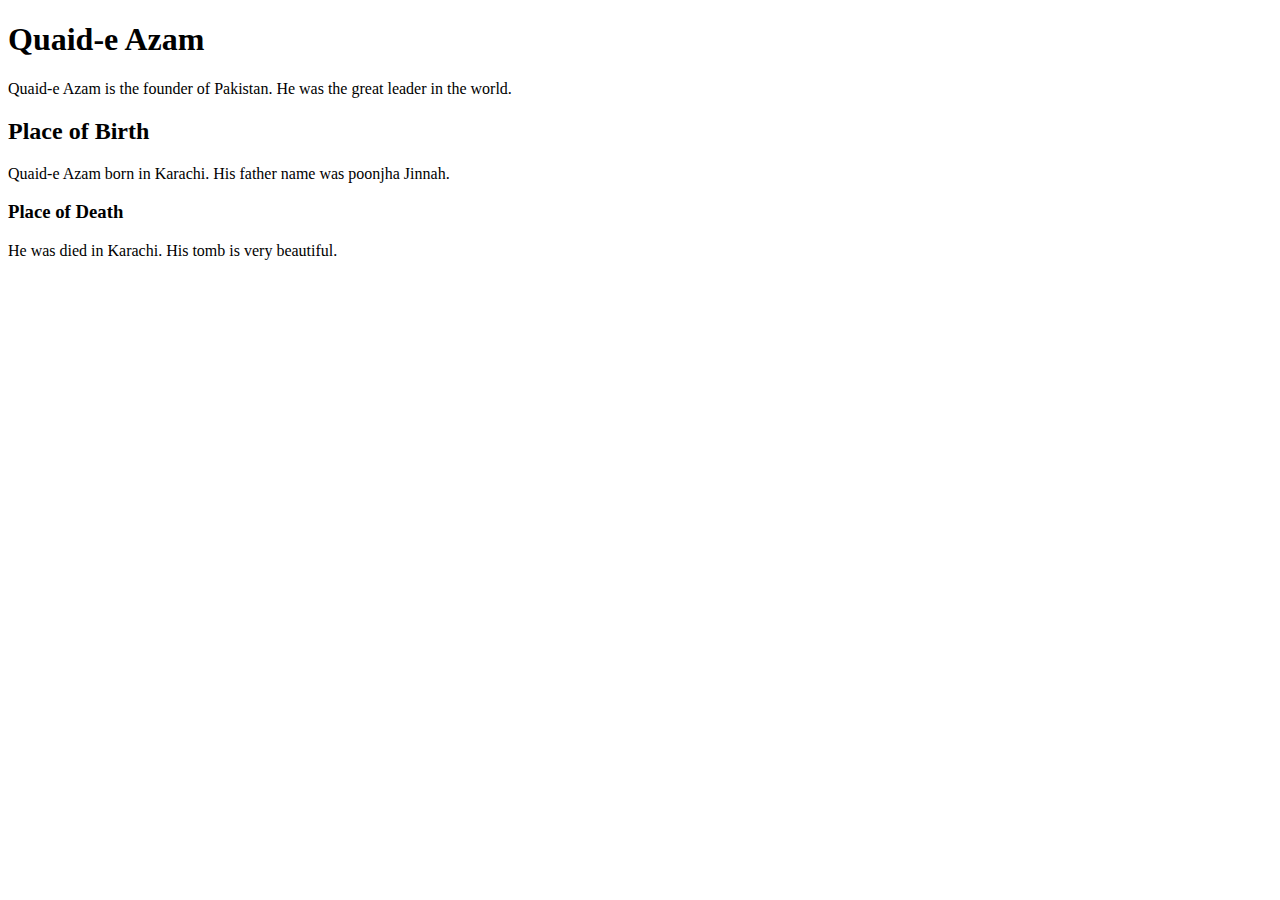
<file: Chapter 01/index.html>
<!DOCTYPE html>
<html>
<head>
    <title> Assignment 01 </title>
</head>
<body>
    
    <h1> Quaid-e Azam </h1>
        <p> Quaid-e Azam is the founder of Pakistan. He was the great leader in the world. </p>
    <h2> Place of Birth </h2>
        <p> Quaid-e Azam born in Karachi. His father name was poonjha Jinnah. </P>
    <h3> Place of Death </h3>
        <p> He was died in Karachi. His tomb is very beautiful. </p>

 </body>
 </html>
</file>
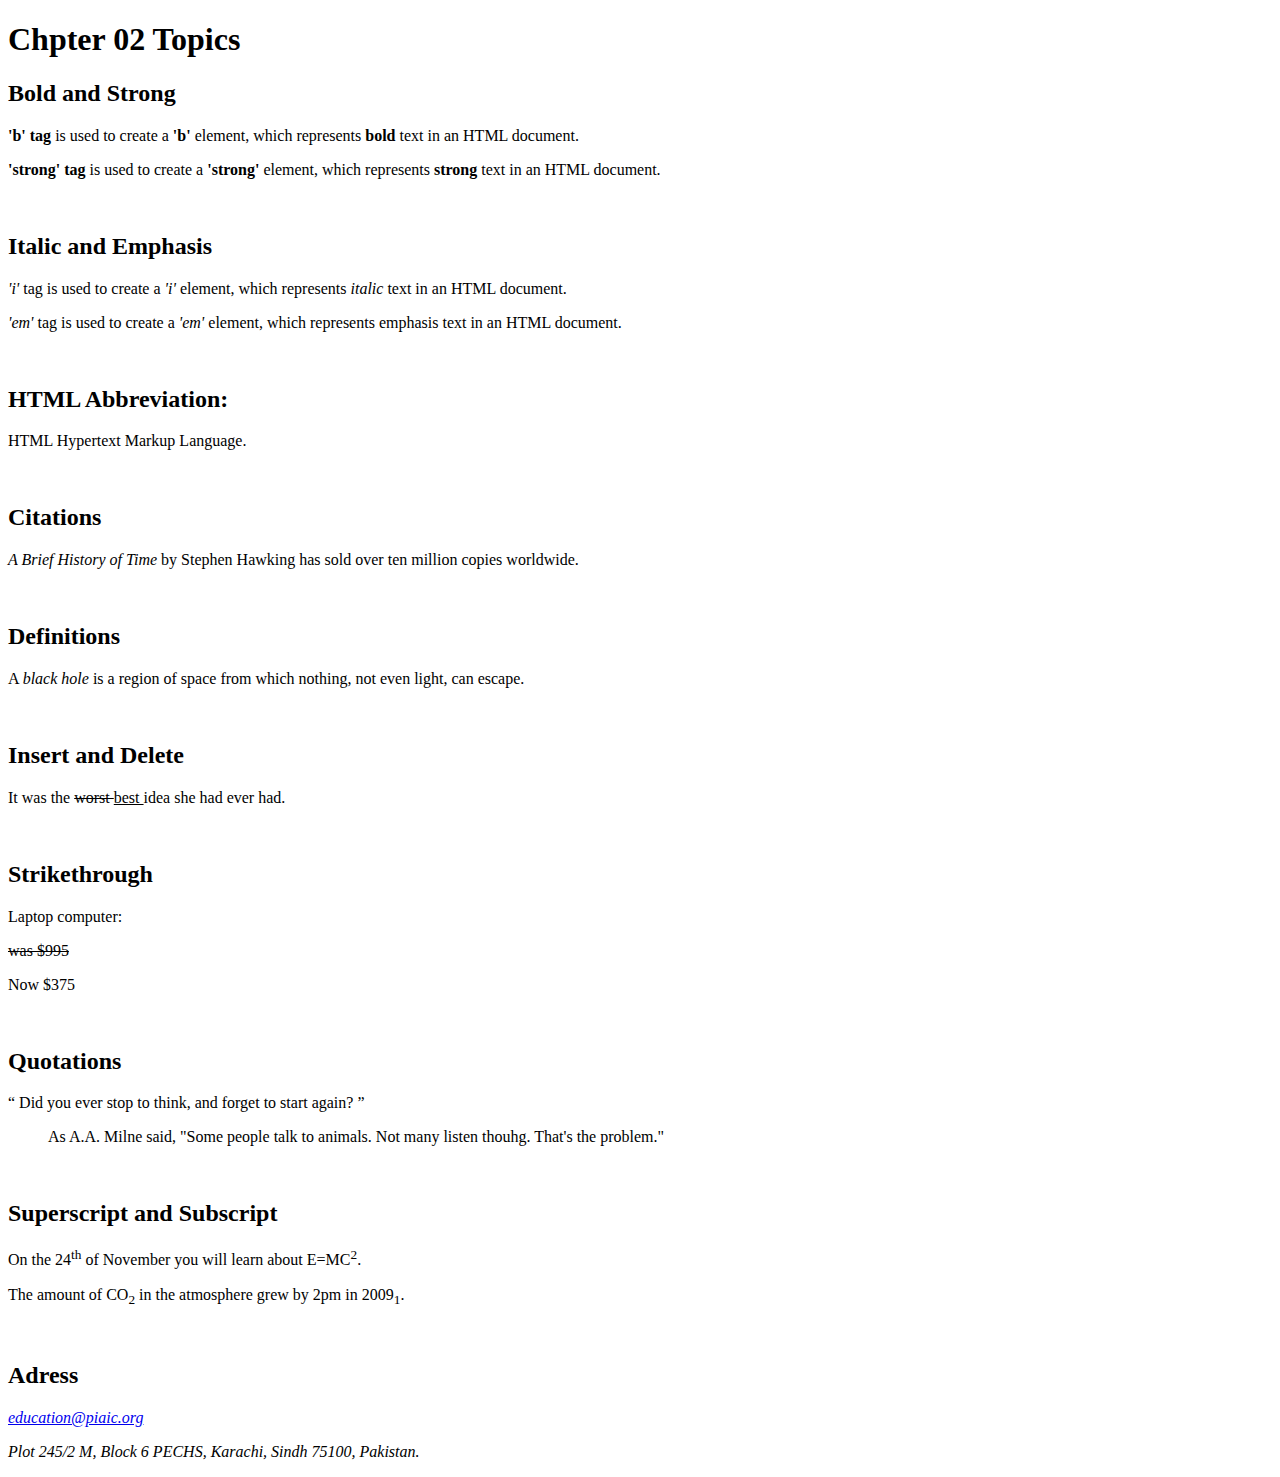
<file: Chapter 02/index.html>
<!DOCTYPE html>
<html>
<head>
<title> Assignment 02 </title>
</head>

<body>
    <h1>Chpter 02 Topics </h1>
    <h2> Bold and Strong </h2>
        <p><b> 'b' tag </b> is used to create a <b>'b'</b> element, which represents <b> bold </b> text in an HTML document. </p> 
        <p> <strong>'strong' tag </strong>is used to create a <strong> 'strong' </strong> element, which represents <strong> strong </strong> text in an HTML document. </p>
<br/>

    <h2> Italic and Emphasis </h2>
        <p> <i> 'i' </i> tag is used to create a <i> 'i' </i> element, which represents <i> italic </i> text in an HTML document. </P>
        <p> <em> 'em'</em> tag is used to create a <em> 'em' </em> element, which represents emphasis text in an HTML document. </p>
<br/>
    <h2> HTML Abbreviation: </h2>
        <p> HTML Hypertext Markup Language. </p>
<br/>
    <h2> Citations </h2>
        <cite> A Brief History of Time </cite> by Stephen Hawking has sold over ten million copies worldwide. </p>
<br/>
    <h2> Definitions </h2>
        A <dfn> black hole </dfn> is a region of space from which nothing, not even light, can escape. </p>
<br/>
    <h2> Insert and Delete </h2>
        <p> It was the <del> worst </del> <ins>best </ins> idea she had ever had. </P>
</br>
    <h2> Strikethrough </h2>
        <p> Laptop computer:</p>
        <p> <s> was $995 </s></p>
        <p> Now $375 </P>
<br/>
    <h2> Quotations </h2>
        <p> <q> Did you ever stop to think, and forget to start again? </q> </p>
        <p> <blockquote> As A.A. Milne said, "Some people talk to animals. Not many listen thouhg. That's the problem."</blockquote></p>
<br/>
    <h2> Superscript and Subscript </h2>
        <p> On the 24<sup>th</sup> of November you will learn about E=MC<sup>2</sup>. </p>
        <p> The amount of CO<sub>2</sub> in the atmosphere grew by 2pm in 2009<sub>1</sub>. </p>
<br/>
    <h2> Adress </h2>
        <address>
        <p> <a href="mailto:education@piaic.org">education@piaic.org </a></p>
        <p> Plot 245/2 M, Block 6 PECHS, Karachi, Sindh 75100, Pakistan. </p>
        </address>
 </body>
 </html>
</file>
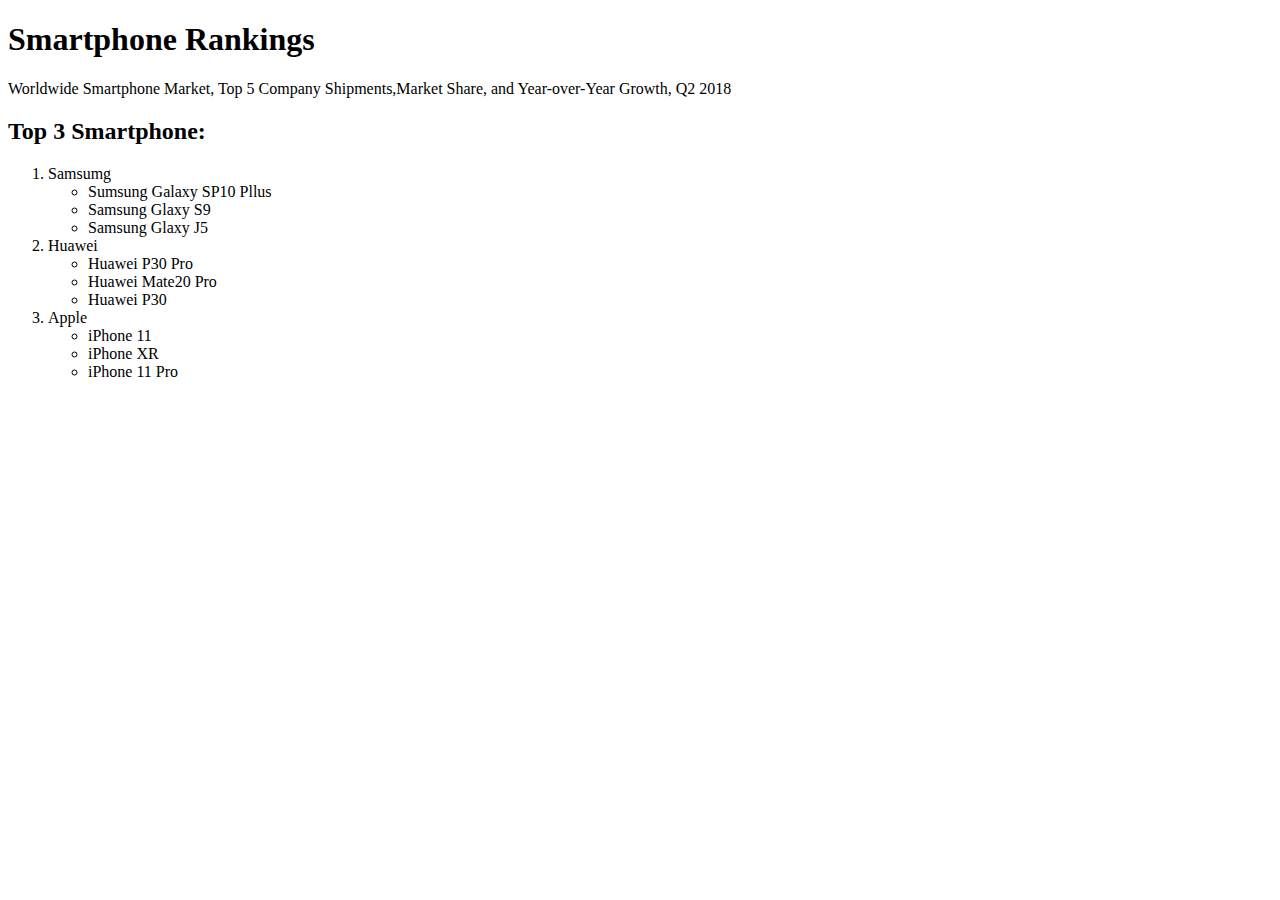
<file: Chapter 03/index.html>
<!DOCTYPE html>
<html>

<head>
    <title> Assignment 03 </title>
</head>

<body>
    <h1> Smartphone Rankings </h1>
        <p> Worldwide Smartphone Market, Top 5 Company Shipments,Market Share, and Year-over-Year Growth, Q2 2018 </p>
    <h2> Top 3 Smartphone: </h2> 
        <ol>
            <li> Samsumg </li>
        <ul>
            <li> Sumsung Galaxy SP10 Pllus </li>
            <li> Samsung Glaxy S9 </li>
            <li> Samsung Glaxy J5 </li>
        </ul>
            <li>Huawei</li>
        <ul>
            <li> Huawei P30 Pro </li>
            <li> Huawei Mate20 Pro </li>
            <li> Huawei P30 </li>
        </ul>
            <li> Apple </li>
        <ul>
            <li> iPhone 11 </li>
            <li> iPhone XR</li>
            <li> iPhone 11 Pro </li>
        </ul>
        </ol>

 </body>
 </html>
</file>
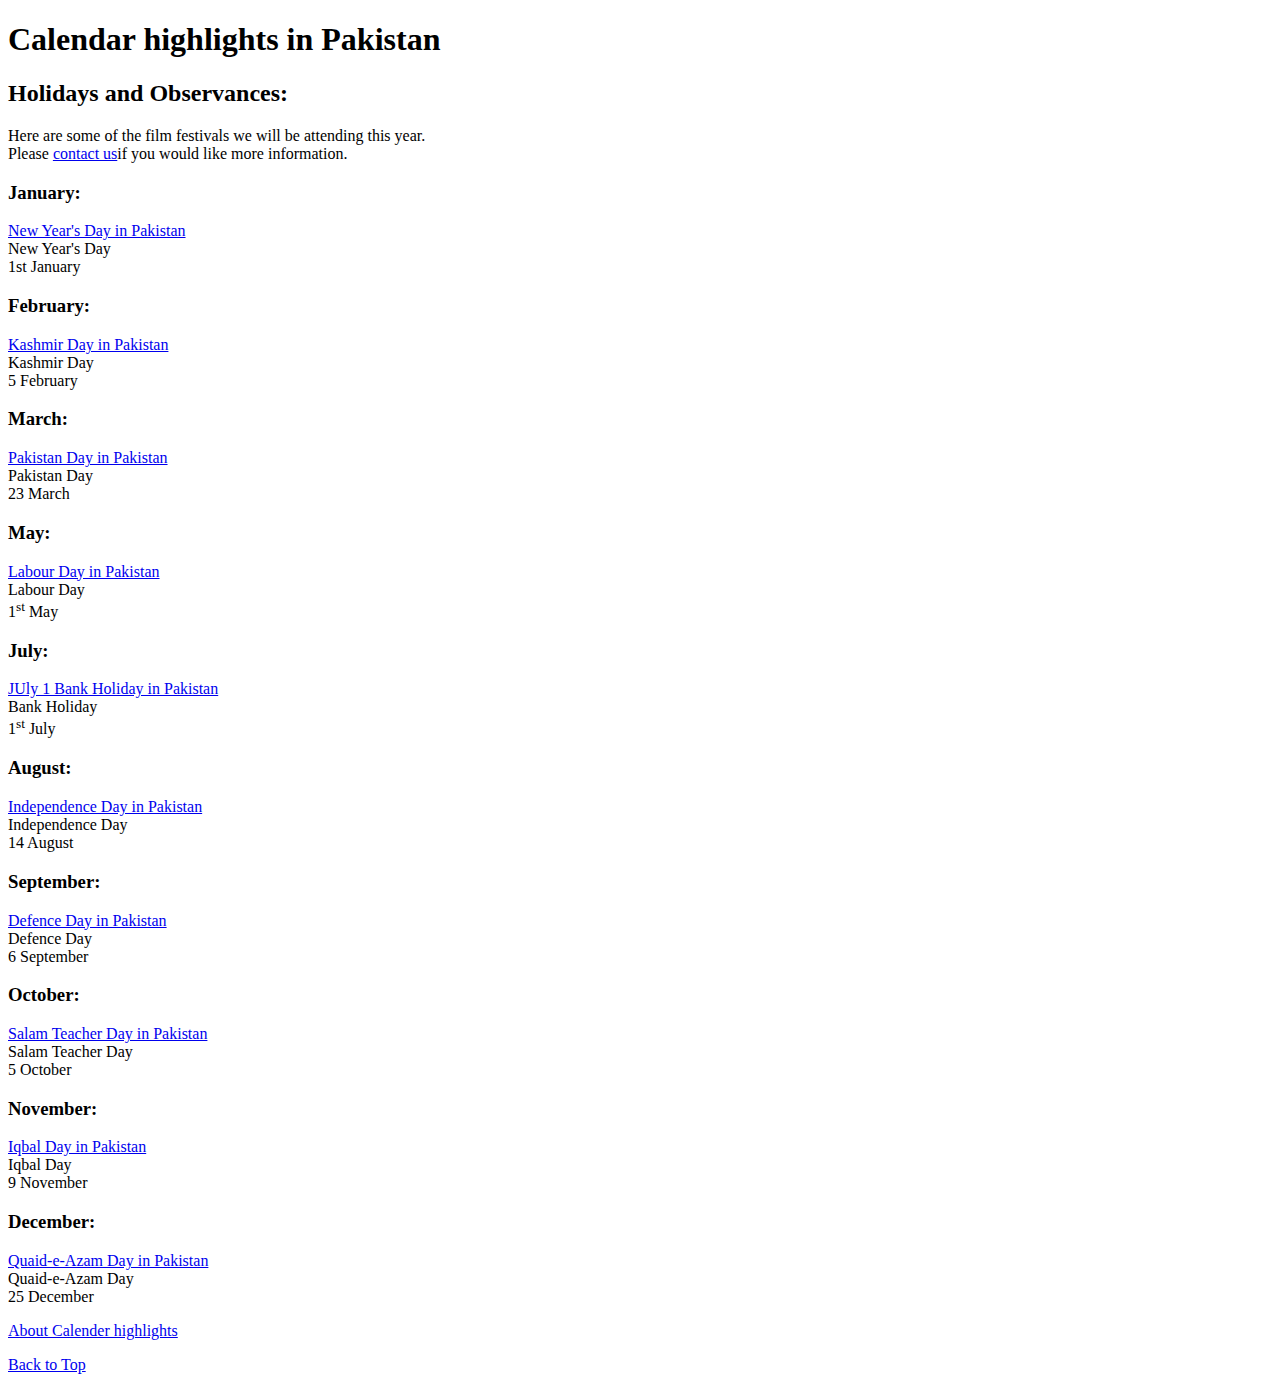
<file: Chapter 04/index.html>
<!DOCTYPE html>
<html>

<head>
<title> Assignment 04 </title>
</head>

<body>
    <id="Top">
    <h1> Calendar highlights in Pakistan </h1>
    <h2> Holidays and Observances: </h2>
        <p> Here are some of the film festivals we will be attending this year.<br/> Please <a href="education@piaic.org">contact us</a>if you would like more information. </P>
    <h3> January: </h3>
        <p><a href="https://www.timeanddate.com."> New Year's Day in Pakistan </a> <br/>New Year's Day <br/>1st January</p>
    <h3> February: </h3>
        <p><a href="https://www.timeanddate.com."> Kashmir Day in Pakistan </a> <br/> Kashmir Day <br/> 5 February </p>
    <h3> March: </h3>
        <p><a href="https://www.timeanddate.com."> Pakistan Day in Pakistan </a> <br/> Pakistan Day <br/> 23 March </p>
    <h3> May: </h3>
        <p><a href="https://www.timeanddate.com."> Labour Day in Pakistan </a> <br/> Labour Day <br/> 1<sup>st</sup> May </p>
    <h3> July: </h3>
        <p><a href="https://www.timeanddate.com."> JUly 1 Bank Holiday in Pakistan </a> <br/> Bank Holiday <br/> 1<sup>st</sup> July </p>

    <h3> August: </h3>
        <p><a href="https://www.timeanddate.com."> Independence Day in Pakistan </a> <br/> Independence Day <br/> 14 August </p>
    <h3> September: </h3>
        <p><a href="https://www.timeanddate.com."> Defence Day in Pakistan </a> <br/> Defence Day <br/> 6 September</p>
    <h3> October: </h3>
        <p><a href="https://www.timeanddate.com."> Salam Teacher Day in Pakistan </a> <br/>Salam Teacher Day <br/> 5 October </p>
    <h3> November: </h3>
        <p><a href="https://www.timeanddate.com."> Iqbal Day in Pakistan </a> <br/>Iqbal Day <br/> 9 November </p>
    <h3> December: </h3>
        <p><a href="https://www.timeanddate.com."> Quaid-e-Azam Day in Pakistan </a> <br/>Quaid-e-Azam Day <br/>25 December</p>
        <p><a href="http://wwww.timeanddate.com"> About Calender highlights </a></P>
        <p><a href="#Top"> Back to Top </a>
        </p>

 </body>
 </html>
</file>
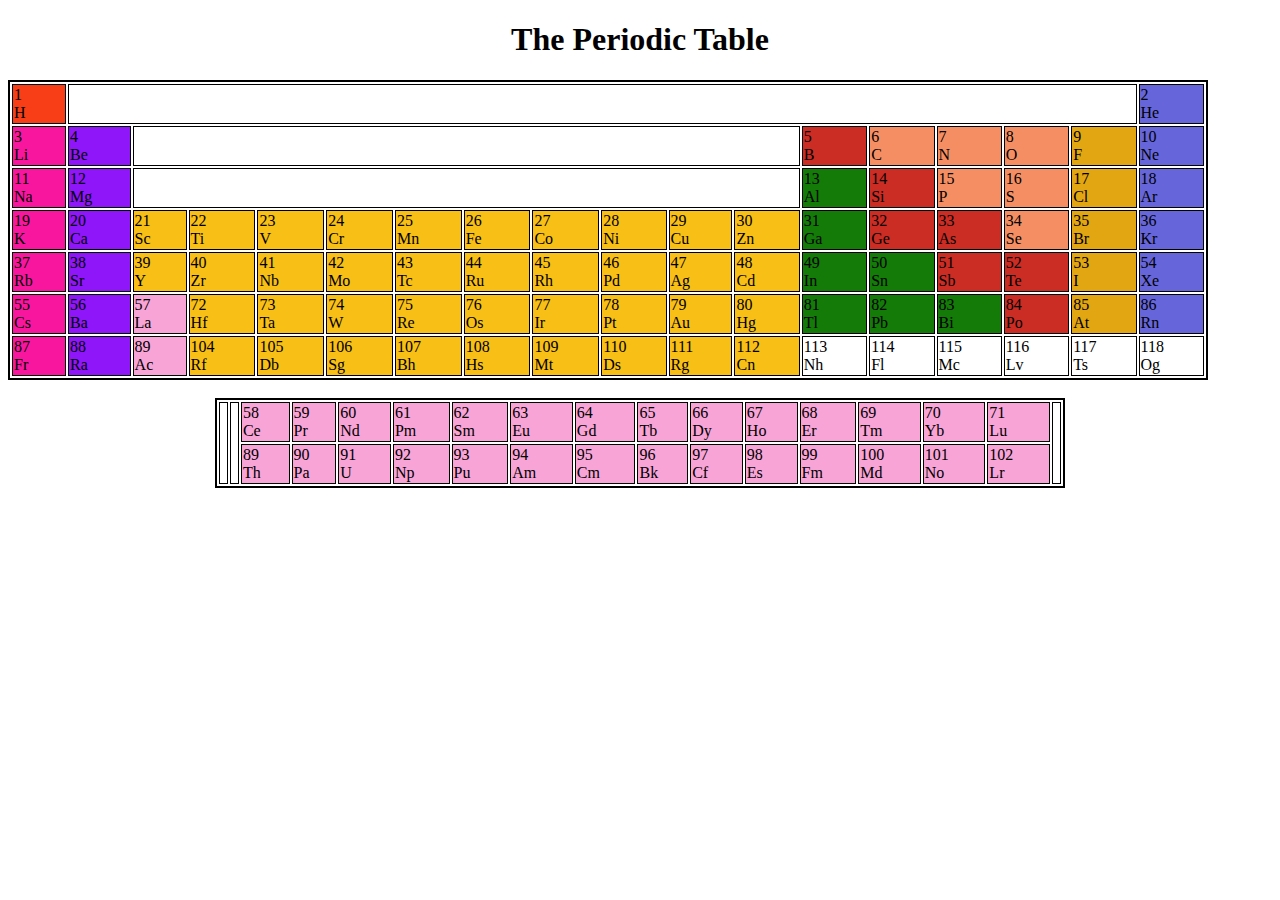
<file: Chapter 06/index.html>
<!DOCTYPE html>
<html>
    <head > <title > Assignment= 06 </title> </head>

<body>
    <h1 align="center"> The Periodic Table </h1>
    <table border="2" bordercolor="black" width="1200">
<tr>
    <td bgcolor="#f83e16" >1<br/>H</td>
    <td colspan="16"></td>
    <td bgcolor="#6666da">2<br/>He</td>
</tr>

<tr>
    <td bgcolor="#f8169e">3<br/>Li</td>
    <td bgcolor="#8f16f8">4<br/>Be</td>
    <td colspan="10"></td>
    <td bgcolor="#cb2c24">5<br/>B</td>
    <td bgcolor="#f58f63">6<br/>C</td>
    <td bgcolor="#f58f63">7<br/>N</td>
    <td bgcolor="#f58f63">8<br/>O</td>
    <td bgcolor="#e1a612">9<br/>F</td>
    <td bgcolor="#6666da">10<br/>Ne</td>
</tr>

<tr>
    <td bgcolor="#f8169e">11<br/>Na</td>
    <td bgcolor="#8f16f8">12<br/>Mg</td>
    <td colspan="10"></td>
    <td bgcolor="#147b09">13<br/>Al</td>
    <td bgcolor="#cb2c24">14<br/>Si</td>
    <td bgcolor="#f58f63">15<br/>P</td>
    <td bgcolor="#f58f63">16<br/>S</td>
    <td bgcolor="#e1a612">17<br/>Cl</td>
    <td bgcolor="#6666da">18<br/>Ar</td>
</tr>

<tr>
    <td bgcolor="#f8169e">19<br/>K</td>
    <td bgcolor="#8f16f8">20<br/>Ca</td>
    <td bgcolor="#f8bf16">21<br/>Sc</td>
    <td bgcolor="#f8bf16">22<br/>Ti</td>
    <td bgcolor="#f8bf16">23<br/>V</td>
    <td bgcolor="#f8bf16">24<br/>Cr</td>
    <td bgcolor="#f8bf16">25<br/>Mn</td>
    <td bgcolor="#f8bf16">26<br/>Fe</td>
    <td bgcolor="#f8bf16">27<br/>Co</td>
    <td bgcolor="#f8bf16">28<br/>Ni</td>
    <td bgcolor="#f8bf16">29<br/>Cu</td>
    <td bgcolor="#f8bf16">30<br/>Zn</td>
    <td bgcolor="#147b09">31<br/>Ga</td>
    <td bgcolor="#cb2c24">32<br/>Ge</td>
    <td bgcolor="#cb2c24">33<br/>As</td>
    <td bgcolor="#f58f63">34<br/>Se</td>
    <td bgcolor="#e1a612">35<br/>Br</td>
    <td bgcolor="#6666da">36<br/>Kr</td>
</tr>

<tr>
    <td bgcolor="#f8169e">37<br/>Rb</td>
    <td bgcolor="#8f16f8">38<br/>Sr</td>
    <td bgcolor="#f8bf16">39<br/>Y</td>
    <td bgcolor="#f8bf16">40<br/>Zr</td>
    <td bgcolor="#f8bf16">41<br/>Nb</td>
    <td bgcolor="#f8bf16">42<br/>Mo</td>
    <td bgcolor="#f8bf16">43<br/>Tc</td>
    <td bgcolor="#f8bf16">44<br/>Ru</td>
    <td bgcolor="#f8bf16">45<br/>Rh</td>
    <td bgcolor="#f8bf16">46<br/>Pd</td>
    <td bgcolor="#f8bf16">47<br/>Ag</td>
    <td bgcolor="#f8bf16">48<br/>Cd</td>
    <td bgcolor="#147b09">49<br/>In</td>
    <td bgcolor="#147b09">50<br/>Sn</td>
    <td bgcolor="#cb2c24">51<br/>Sb</td>
    <td bgcolor="#cb2c24">52<br/>Te</td>
    <td bgcolor="#e1a612">53<br/>I</td>
    <td bgcolor="#6666da">54<br/>Xe</td>
</tr>

<tr>
    <td bgcolor="#f8169e">55<br/>Cs</td>
    <td bgcolor="#8f16f8">56<br/>Ba</td>
    <td bgcolor="#f8a4d6">57<br/>La</td>
    <td bgcolor="#f8bf16">72<br/>Hf</td>
    <td bgcolor="#f8bf16">73<br/>Ta</td>
    <td bgcolor="#f8bf16">74<br/>W</td>
    <td bgcolor="#f8bf16">75<br/>Re</td>
    <td bgcolor="#f8bf16">76<br/>Os</td>
    <td bgcolor="#f8bf16">77<br/>Ir</td>
    <td bgcolor="#f8bf16">78<br/>Pt</td>
    <td bgcolor="#f8bf16">79<br/>Au</td>
    <td bgcolor="#f8bf16">80<br/>Hg</td>
    <td bgcolor="#147b09">81<br/>Tl</td>
    <td bgcolor="#147b09">82<br/>Pb</td>
    <td bgcolor="#147b09">83<br/>Bi</td>
    <td bgcolor="#cb2c24">84<br/>Po</td>
    <td bgcolor="#e1a612">85<br/>At</td>
    <td bgcolor="#6666da">86<br/>Rn</td>
</tr>

<tr>

    <td bgcolor="#f8169e">87<br/>Fr</td>
    <td bgcolor="#8f16f8">88<br/>Ra</td>
    <td bgcolor="#f8a4d6">89<br/>Ac</td>
    <td bgcolor="#f8bf16">104<br/>Rf</td>
    <td bgcolor="#f8bf16">105<br/>Db</td>
    <td bgcolor="#f8bf16">106<br/>Sg</td>
    <td bgcolor="#f8bf16">107<br/>Bh</td>
    <td bgcolor="#f8bf16">108<br/>Hs</td>
    <td bgcolor="#f8bf16">109<br/>Mt</td>
    <td bgcolor="#f8bf16">110<br/>Ds</td>
    <td bgcolor="#f8bf16">111<br/>Rg</td>
    <td bgcolor="#f8bf16">112<br/>Cn</td>
    <td>113<br/>Nh</td>
    <td>114<br/>Fl</td>
    <td>115<br/>Mc</td>
    <td>116<br/>Lv</td>
    <td>117<br/>Ts</td>
    <td>118<br/>Og</td>
</tr>

</table>
    <br/>
<table width="850" align="center" border="2" bordercolor="black">

<tr>
    <td rowspan="4"></td>
    <td rowspan="4"></td>
    
    <td bgcolor="#f8a4d6">58<br/>Ce</td>
    <td bgcolor="#f8a4d6">59<br/>Pr</td>
    <td bgcolor="#f8a4d6">60<br/>Nd</td>
    <td bgcolor="#f8a4d6">61<br/>Pm</td>
    <td bgcolor="#f8a4d6">62<br/>Sm</td>
    <td bgcolor="#f8a4d6">63<br/>Eu</td>
    <td bgcolor="#f8a4d6">64<br/>Gd</td>
    <td bgcolor="#f8a4d6">65<br/>Tb</td>
    <td bgcolor="#f8a4d6">66<br/>Dy</td>
    <td bgcolor="#f8a4d6">67<br/>Ho</td>
    <td bgcolor="#f8a4d6">68<br/>Er</td>
    <td bgcolor="#f8a4d6">69<br/>Tm</td>
    <td bgcolor="#f8a4d6">70<br/>Yb</td>
    <td bgcolor="#f8a4d6">71<br/>Lu</td>
    <td rowspan="4"></td>
</tr>

<tr>
    <td bgcolor="#f8a4d6">89<br/>Th</td>
    <td bgcolor="#f8a4d6">90<br/>Pa</td>
    <td bgcolor="#f8a4d6">91<br/>U</td>
    <td bgcolor="#f8a4d6">92<br/>Np</td>
    <td bgcolor="#f8a4d6">93<br/>Pu</td>
    <td bgcolor="#f8a4d6">94<br/>Am</td>
    <td bgcolor="#f8a4d6">95<br/>Cm</td>
    <td bgcolor="#f8a4d6">96<br/>Bk</td>
    <td bgcolor="#f8a4d6">97<br/>Cf</td>
    <td bgcolor="#f8a4d6">98 <br/>Es</td>
    <td bgcolor="#f8a4d6">99<br/>Fm</td>
    <td bgcolor="#f8a4d6">100<br/>Md</td>
    <td bgcolor="#f8a4d6">101<br/>No</td>
    <td bgcolor="#f8a4d6">102<br/>Lr</td>
</tr>

</table>
</body>
</html>
</file>
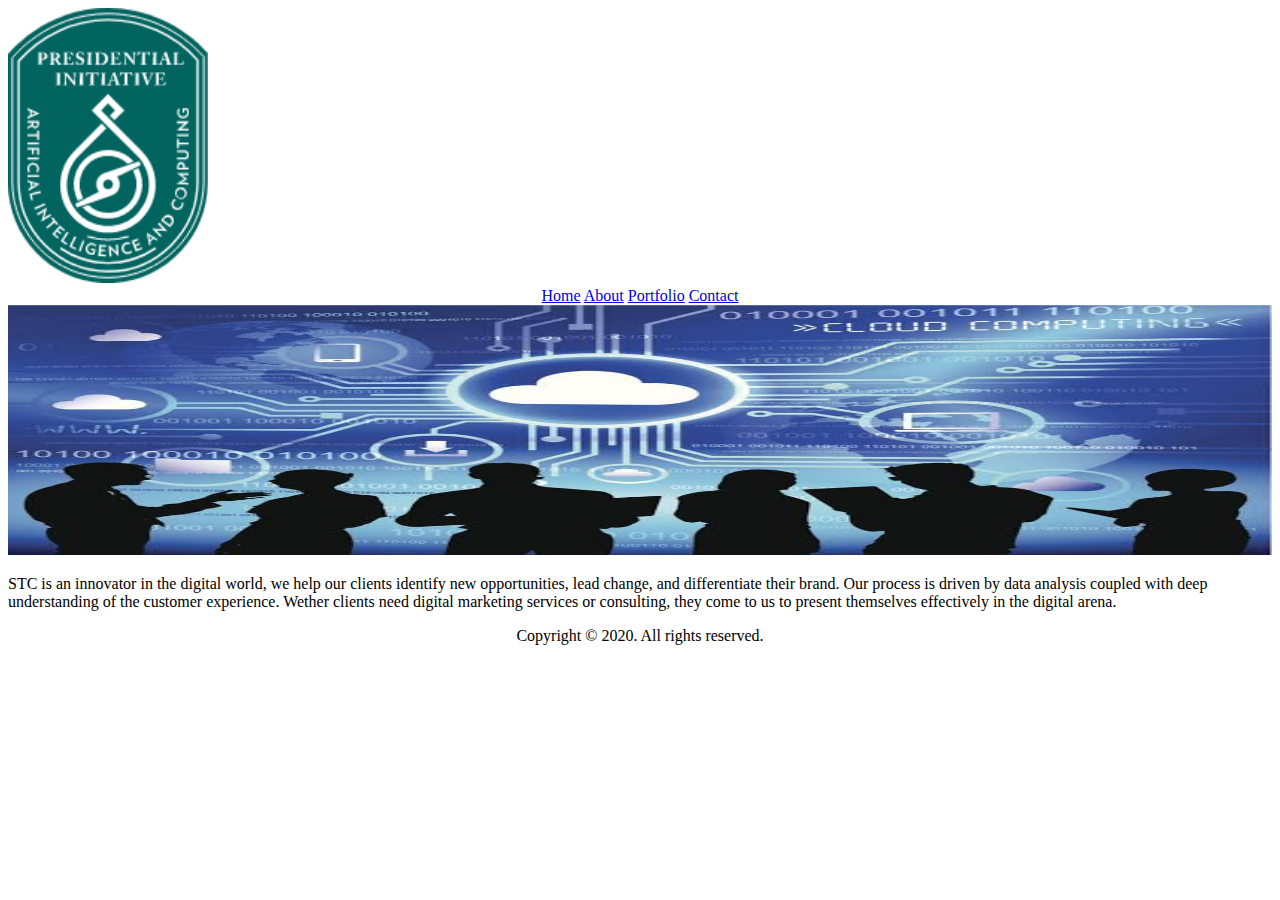
<file: Chapter 08 Final assignment/index.html>
<!DOCTYPE html>
<html lang="en">
  <head>
    <meta charset="UTF-8" />
    <meta name="viewport" content="width=device-width, initial-scale=1.0" />
    <title>Panacloud Demo</title>
  </head>

  <body>
    <div>
      <div>
        <span>
          <img src="Images/PIAIC.jpg" alt="Panacloud Logo" width="200" />
          <span>
            <center>
              <a href="./index.html">Home</a>
              <a href="./about.html">About</a>
              <a href="./portfolio.html">Portfolio</a>
              <a href="./contact.html">Contact</a>
            </center>
          </span>
        </span>
      </div>
      <div>
        <img
          src="Images/CNC.jpg"
          alt="Cloud Native Computing"
          height="250"
          width="100%"
        />
      </div>
      <div>
        <p>
          STC is an innovator in the digital world, we help our clients identify
          new opportunities, lead change, and differentiate their brand. Our
          process is driven by data analysis coupled with deep understanding of
          the customer experience. Wether clients need digital marketing
          services or consulting, they come to us to present themselves
          effectively in the digital arena.
        </p>
      </div>
      <div><center>Copyright &#169; 2020. All rights reserved.</center></div>
    </div>
  </body>
</html>
</file>
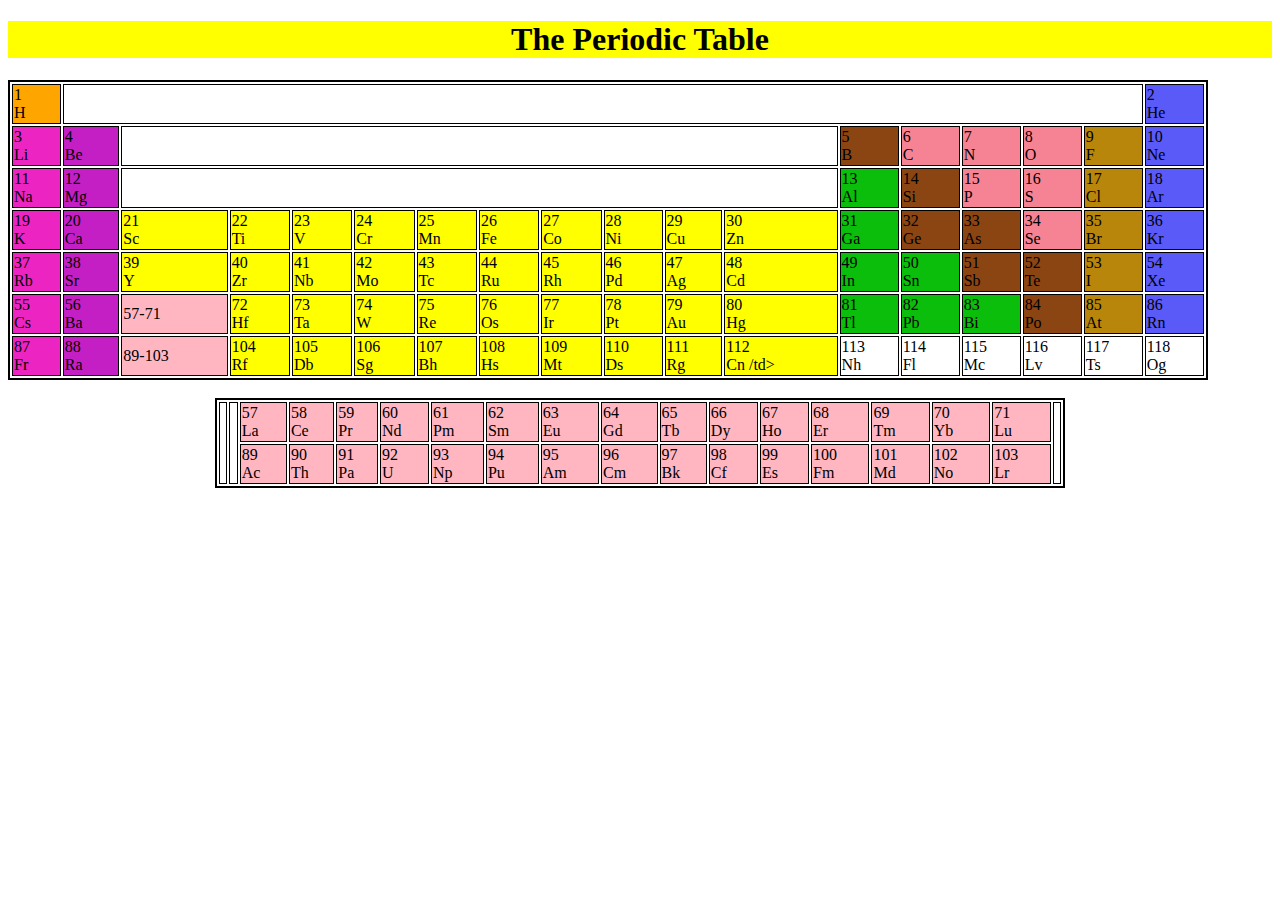
<file: Chapter 09/index.html>
<!DOCTYPE html>
<html lang="en">
<head>
    <meta charset="UTF-8">
    <meta name="viewport" content="width=device-width, initial-scale=1.0">
    <title>Assignment 09</title>
    <link href="./external.css" type="text/css" rel="stylesheet"
</head>
<body>
    <h1 align="center"> The Periodic Table </h1>
<table border="2" bordercolor="black" width="1200">
<tr>
    <td class="a" > 1<br/> H </td>
        <td colspan="16"></td>
           <td class="b">2 <br/> He</td>
        </tr>
    
    <tr>
        <td class="c"> 3 <br/> Li </td>
        <td class="d"> 4 <br/> Be </td>
        <td colspan="10">         </td>
        <td class="e"> 5 <br/> B  </td>
        <td class="f"> 6 <br/> C  </td>
        <td class="f"> 7 <br/> N  </td>
        <td class="f"> 8 <br/> O  </td>
        <td class="g"> 9 <br/> F  </td>
        <td class="b"> 10 <br/> Ne </td>
        </tr>
        
    <tr>
        <td class="c">11<br/>Na</td>
        <td class="d">12<br/>Mg</td>
        <td colspan="10"></td>
        <td class="h">13<br/>Al</td>
        <td  class="e" >14<br/>Si</td>
        <td class="f">15<br/>P</td>
        <td class="f">16<br/>S</td>
        <td  class="g">17<br/>Cl</td>
        <td class="b">18<br/>Ar</td>
        </tr>
        
    <tr>
        <td class="c">19<br/>K</td>
        <td class="d">20<br/>Ca</td>
        <td class="i">21<br/>Sc</td>
        <td  class="i">22<br/>Ti</td>
        <td  class="i">23<br/>V</td>
        <td  class="i">24<br/>Cr</td>
        <td  class="i">25<br/>Mn</td>
        <td  class="i">26<br/>Fe</td>
        <td  class="i">27<br/>Co</td>
        <td  class="i">28<br/>Ni</td>
        <td  class="i">29<br/>Cu</td>
        <td  class="i">30<br/>Zn</td>
        <td class="h">31<br/>Ga</td>
        <td class="e">32<br/>Ge</td>
        <td class="e">33<br/>As</td>
        <td class="f">34<br/>Se</td>
        <td  class="g">35<br/>Br </td>
        <td class="b"> 36<br/>Kr</td>
        </tr>
        
    <tr>
        <td class="c">37<br/>Rb </td>
        <td class="d">38<br/>Sr</td>
        <td class="i">39<br/>Y</td>
        <td class="i">40<br/>Zr</td>
        <td class="i">41<br/>Nb</td>
        <td class="i">42<br/> Mo</td>
        <td class="i">43<br/>Tc</td>
        <td class="i">44<br/>Ru</td>
        <td class="i">45<br/>Rh</td>
        <td class="i">46<br/>Pd</td>
        <td class="i">47<br/>Ag</td>
        <td class="i">48<br/>Cd</td>
        <td class="h">49<br/>In</td>
        <td class="h">50<br/>Sn</td>
        <td class="e">51 <br/>Sb </td>
        <td class="e">52<br/>Te</td>
        <td class="g">53<br/>I</td>
        <td class="b">54<br/>Xe</td>
        </tr>
        
    <tr>
        <td class="c">55<br/>Cs</td>
        <td class="d">56<br/>Ba</td>
        <td  class="j">57-71</td>
        <td  class="i">72<br/>Hf</td>
        <td  class="i">73<br/>Ta</td>
        <td  class="i">74<br/>W</td>
        <td  class="i">75<br/>Re</td>
        <td  class="i">76<br/>Os</td>
        <td  class="i">77<br/>Ir</td>
        <td  class="i">78<br/>Pt</td>
        <td  class="i">79<br/>Au</td>
        <td  class="i">80<br/>Hg</td>
        <td class="h"> 81<br/>Tl</td>
        <td class="h">82<br/>Pb</td>
        <td class="h">83<br/>Bi</td>
        <td class="e">84<br/>Po</td>
        <td class="g">85<br/> At</td>
        <td class="b">86<br/>Rn</td>
        </tr>
        
    <tr>
        
        <td class="c">87<br/>Fr</td>
        <td class="d">88<br/>Ra</td>
        <td  class="j">89-103</td>
        <td  class="i">104<br/>Rf</td>
        <td  class="i"> 105<br/>Db</td>
        <td  class="i">106<br/>Sg</td>
        <td  class="i">107<br/>Bh</td>
        <td  class="i">108<br/>Hs</td>
        <td  class="i">109<br/>Mt</td>
        <td  class="i">110<br/>Ds</td>
        <td  class="i">111<br/>Rg</td>
        <td  class="i">112<br/>Cn  /td>
        <td>113 <br/>Nh</td>
        <td>114 <br/>Fl</td>
        <td>115<br/>Mc</td>
        <td>116<br/>Lv</td>
        <td>117 <br/>Ts</td>
        <td>118<br/>Og </td>
        </tr>
    </table>
            <br/>
        
    <table width="850" align="center" border="2" bordercolor="black">
        
        <tr>
            <td rowspan="2"> </td>
            <td rowspan="2"></td>
            <td class="j"> 57 <br/> La </td>
            <td class="j"> 58 <br/> Ce </td>
            <td class="j"> 59 <br/> Pr </td>
            <td class="j"> 60 <br/> Nd </td>
            <td class="j"> 61 <br/> Pm </td>
            <td class="j"> 62 <br/> Sm </td>
            <td class="j"> 63 <br/> Eu </td>
            <td class="j"> 64 <br/> Gd </td>
            <td class="j"> 65 <br/> Tb </td>
            <td class="j"> 66 <br/> Dy </td>
            <td class="j"> 67 <br/> Ho </td>
            <td class="j"> 68 <br/> Er </td>
            <td class="j"> 69 <br/> Tm </td>
            <td class="j"> 70 <br/> Yb </td>
            <td class="j"> 71 <br/> Lu </td>
            <td rowspan="2">  </td>
        </tr>
        
        <tr>
            <td class="j"> 89 <br/> Ac  </td>
            <td class="j"> 90 <br/> Th  </td>
            <td class="j"> 91 <br/> Pa </td>
            <td class="j"> 92 <br/> U  </td>
            <td class="j"> 93 <br/> Np </td>
            <td class="j"> 94 <br/> Pu </td>
            <td class="j"> 95 <br/> Am </td>
            <td class="j"> 96 <br/> Cm </td>
            <td class="j"> 97 <br/> Bk </td>
            <td class="j"> 98 <br/> Cf </td>
            <td class="j"> 99 <br/> Es </td>
            <td class="j"> 100 <br/> Fm </td>
            <td class="j"> 101 <br/> Md </td>
            <td class="j"> 102 <br/> No </td>
            <td class="j"> 103 <br/>  Lr </td>
     </tr>

</body>
</html>
</file>
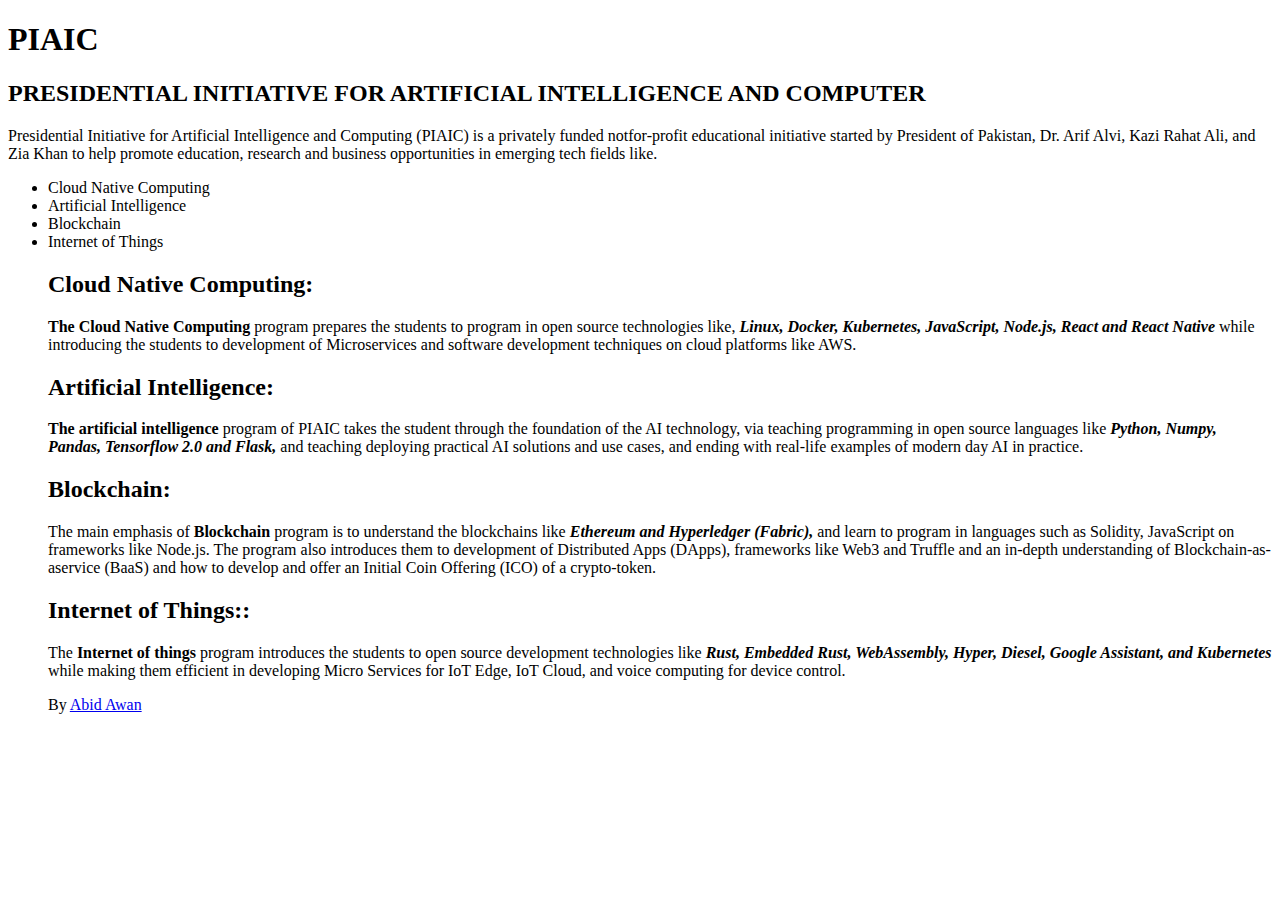
<file: Chapter 10/index.html>
<!DOCTYPE html>
<html>

<head>
<title> Assignment 10 </title>
</head>

<body>
    <h1> PIAIC </h1>
    <h2> PRESIDENTIAL INITIATIVE FOR ARTIFICIAL INTELLIGENCE AND COMPUTER </h2>
        <p> Presidential Initiative for Artificial Intelligence and Computing (PIAIC) is a privately funded notfor-profit educational initiative started by President of Pakistan, Dr. Arif Alvi, Kazi Rahat Ali, and
Zia Khan to help promote education, research and business opportunities in emerging tech
fields like. </p>

        <p> 
            <ul> 
                <li> Cloud Native Computing </li>
                <li> Artificial Intelligence </li>
                <li> Blockchain </li>
                <li> Internet of Things </li>
        </p>
    <h2> Cloud Native Computing: </h2>
        <p> <b>The Cloud Native Computing</b> program prepares the students to program in open source
technologies like, <i><b>Linux, Docker, Kubernetes, JavaScript, Node.js, React and React Native</i></b>
while introducing the students to development of Microservices and software development
techniques on cloud platforms like AWS. </P>

    <h2> Artificial Intelligence: </h2>
        <p> <b>The artificial intelligence</b> program of PIAIC takes the student through the foundation of the AI
technology, via teaching programming in open source languages like<b><i> Python, Numpy, Pandas,
Tensorflow 2.0 and Flask,</b></i> and teaching deploying practical AI solutions and use cases, and
ending with real-life examples of modern day AI in practice. </p>

    <h2> Blockchain: </h2>
        <p> The main emphasis of <b>Blockchain</b> program is to understand the blockchains like <b><i>Ethereum
and Hyperledger (Fabric),</b></i> and learn to program in languages such as Solidity, JavaScript on
frameworks like Node.js. The program also introduces them to development of Distributed Apps
(DApps), frameworks like Web3 and Truffle and an in-depth understanding of Blockchain-as-aservice (BaaS) and how to develop and offer an Initial Coin Offering (ICO) of a crypto-token. </p>

    <h2>Internet of Things:: </h2>
        <p> The <b>Internet of things</b> program introduces the students to open source development
technologies like <b><i>Rust, Embedded Rust, WebAssembly, Hyper, Diesel, Google Assistant,
and Kubernetes</b></i> while making them efficient in developing Micro Services for IoT Edge, IoT
Cloud, and voice computing for device control.
        </p>
        <p> By <a href="mailto:aabidawan@yahoo.com"> Abid Awan </a> </p>
 
    </body>
 </html>
</file>
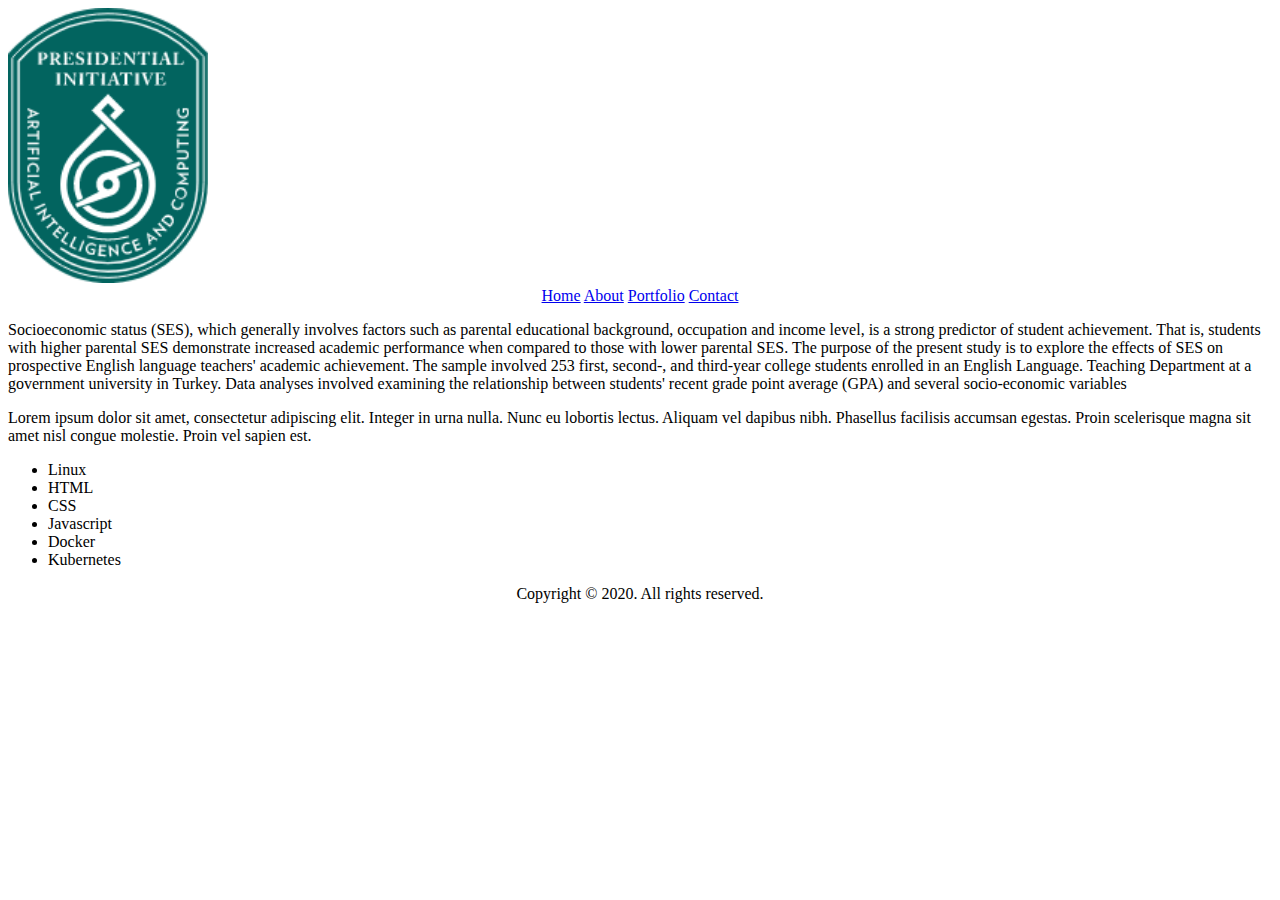
<file: Chapter 08 Final assignment/about.html>
<!DOCTYPE html>
<html lang="en">

<head>
    <meta charset="UTF-8">
    <meta name="viewport" content="width=device-width, initial-scale=1.0">
    <title>About</title>

</head>

<body>
    <div >
        <div >
            <span>
                <img src="Images/PIAIC.jpg" alt="Panacloud Logo" width="200" >
                <span>
                    <center>
                      <a href="./index.html">Home</a>
                      <a href="./about.html">About</a>
                      <a href="./portfolio.html">Portfolio</a>
                      <a href="./contact.html">Contact</a>
                    </center>
                  </span>
            </span>
        </div>
        <div>
            
            <p>Socioeconomic status (SES), which generally involves factors such as parental educational background, 
                occupation and income level, is a strong predictor of student achievement. 
                That is, students with higher parental SES demonstrate increased academic performance when 
                compared to those with lower parental SES. 
                 The purpose of the present study is to explore the effects of SES on prospective English language 
                teachers' academic achievement. 
                The sample involved 253 first, second-, and third-year college students enrolled in an English Language.
                 Teaching Department at a government university in Turkey. 
                Data analyses involved examining the relationship between students' recent grade point average (GPA) and several socio-economic variables                 
            </p>
            <p>Lorem ipsum dolor sit amet, consectetur adipiscing elit. Integer in urna nulla. Nunc eu lobortis lectus.
                Aliquam vel dapibus nibh. Phasellus facilisis accumsan egestas. Proin scelerisque magna sit amet nisl
                congue molestie. Proin vel sapien est.
            <ul>
                <li>Linux</li>
                <li>HTML</li>
                <li>CSS</li>
                <li>Javascript</li>
                <li>Docker</li>
                <li>Kubernetes</li>
            </ul>
            </p>
        </div>
        <div >
            
        </div>
        <div ><center>Copyright &#169; 2020. All rights reserved.</center></div>

    </div>
</body>

</html>
</file>
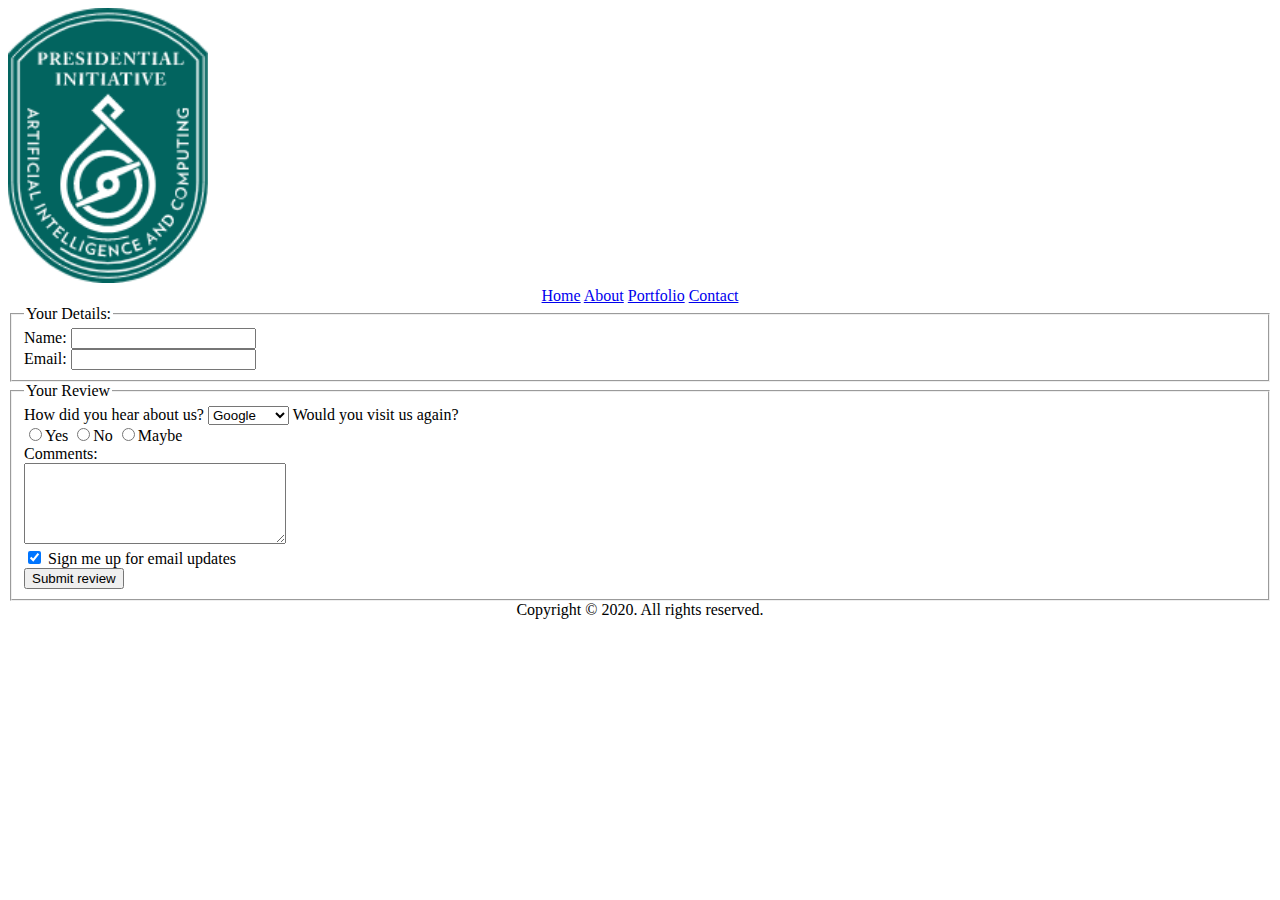
<file: Chapter 08 Final assignment/Contact.html>
<!DOCTYPE html>
<html lang="en">
  <head>
    <meta charset="UTF-8" />
    <meta name="viewport" content="width=device-width, initial-scale=1.0" />
    <title>Portfolio</title>
  </head>
  <body>
    <div>
      <div>
        <span>
          <img src="Images/PIAIC.jpg" alt="Panacloud Logo" width="200" />
          <span>
            <center>
              <a href="./index.html">Home</a>
              <a href="./about.html">About</a>
              <a href="./portfolio.html">Portfolio</a>
              <a href="./contact.html">Contact</a>
            </center>
          </span>
        </span>
      </div>
      <form method="POST">
        <fieldset>
          <legend>Your Details:</legend>
          <label for="name"
            >Name:
            <input type="text" name="name" />
          </label>
          <br />
          <label for="email"
            >Email:
            <input type="email" name="email" id="email" />
          </label>
        </fieldset>
        <fieldset>
          <legend>Your Review</legend>
          <label for="hear"
            >How did you hear about us?
            <select name="hear" id="hear">
              <option value="hear1">Google</option>
              <option value="hear2">Facebook</option>
              <option value="hear3">Youtube</option>
              <option value="hear3">Friends</option>
            </select>
          </label>
          Would you visit us again?
          <br />
          <input type="radio" name="visit" id="visit1" value="yes" /><label
            for="visit1"
            >Yes</label
          >
          <input type="radio" name="visit" id="visit2" value="no" /><label
            for="visit2"
            >No</label
          >
          <input type="radio" name="visit" id="visit3" value="maybe" /><label
            for="visit3"
            >Maybe</label
          >
          <br />
          <label for="comments">Comments: </label> <br />
          <textarea name="comments" id="comments" cols="30" rows="5"></textarea>
          <br />
          <input type="checkbox" name="signup" id="signup" checked />
          <label for="signup">Sign me up for email updates</label>
          <br />
          <input type="submit" value="Submit review" />
        </fieldset>
      </form>
      <div><center>Copyright &#169; 2020. All rights reserved.</center></div>
    </div>
  </body>
</html>
</file>
<file: Chapter 09/external.css>
h1{
    background-color: yellow;
}
.a{
    background-color: orange;
}
.b{
   background-color: rgb(90, 90, 248); 
}   
.c{
    background-color: rgb(236, 36, 193);
}   
.d{
    background-color: rgb(196, 31, 196);
}
.e{
    background-color: saddlebrown;
}
.f{
    background-color:rgb(245, 131, 148);
}
.g{
    background-color: darkgoldenrod;
}
.h{
    background-color: rgb(11, 190, 11);
}
.i{
    background-color: yellow;
}
.j{
    background-color: lightpink;
}
</file>
